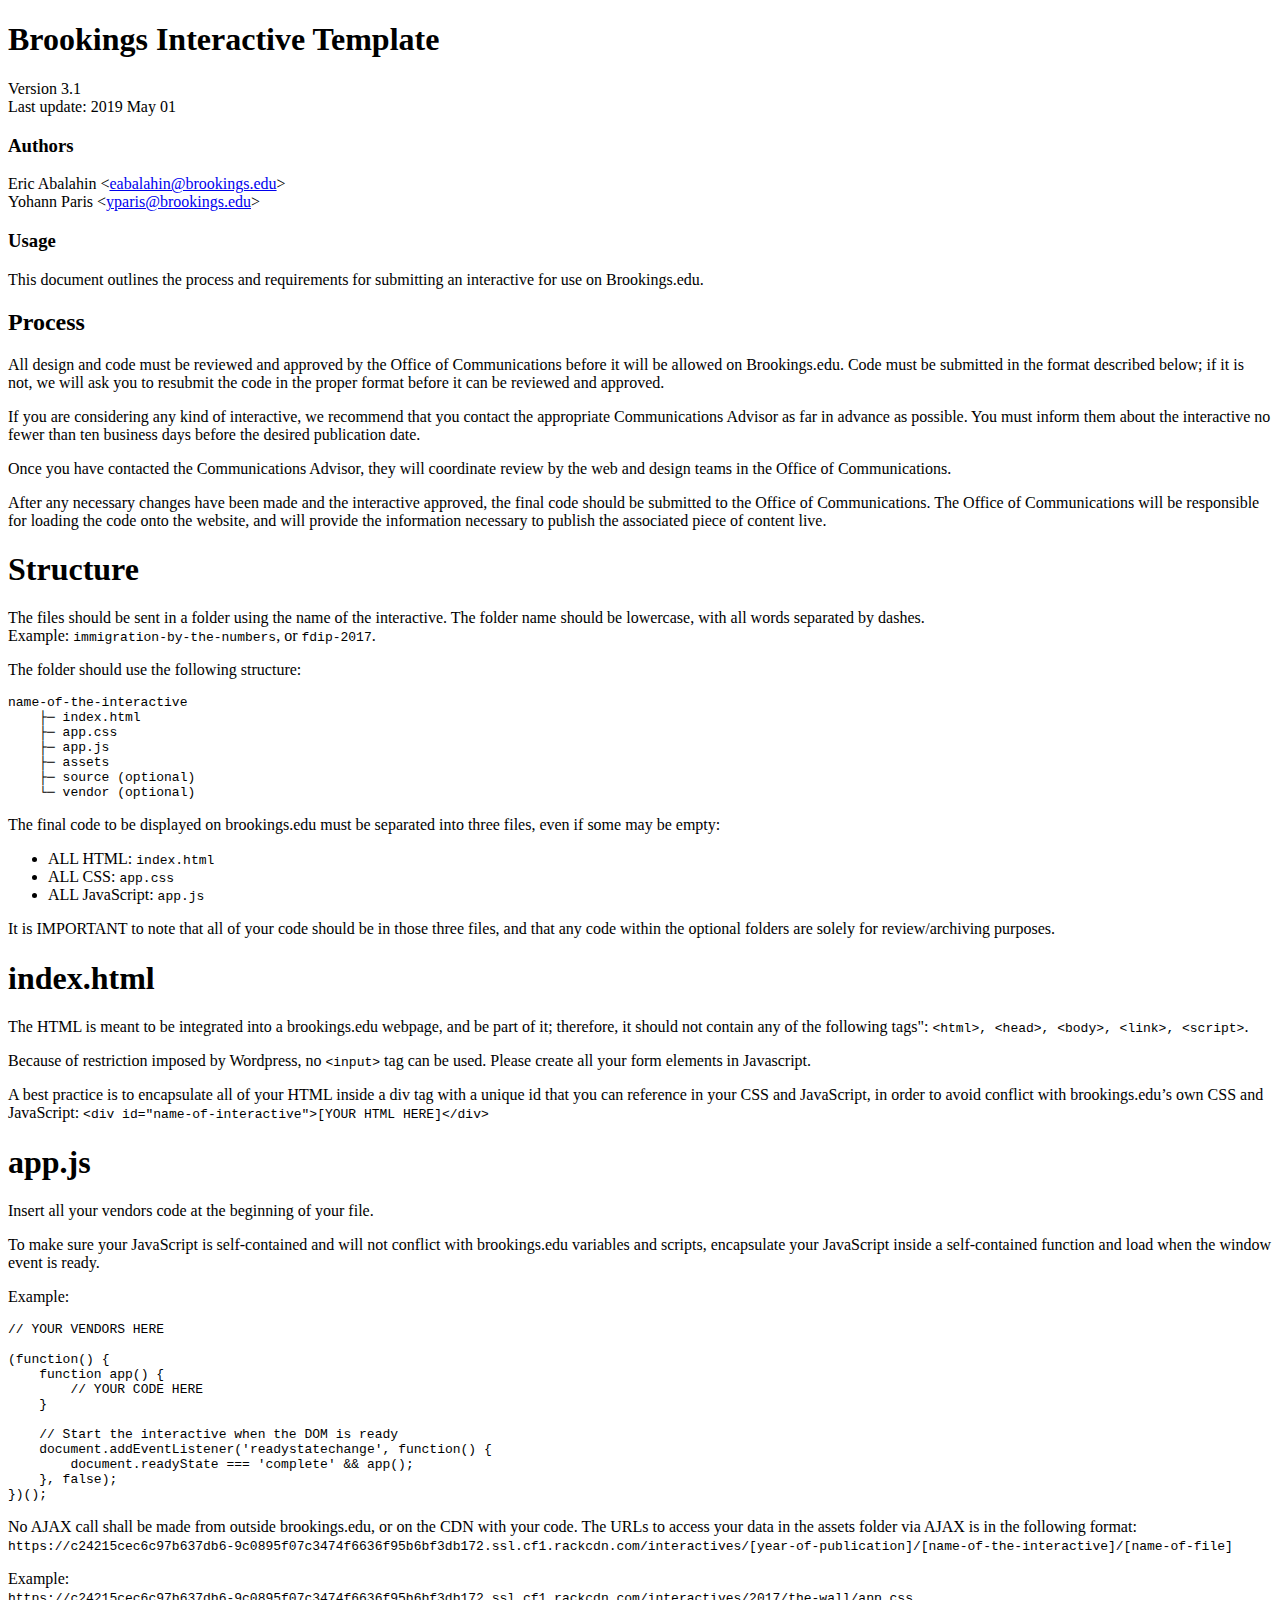
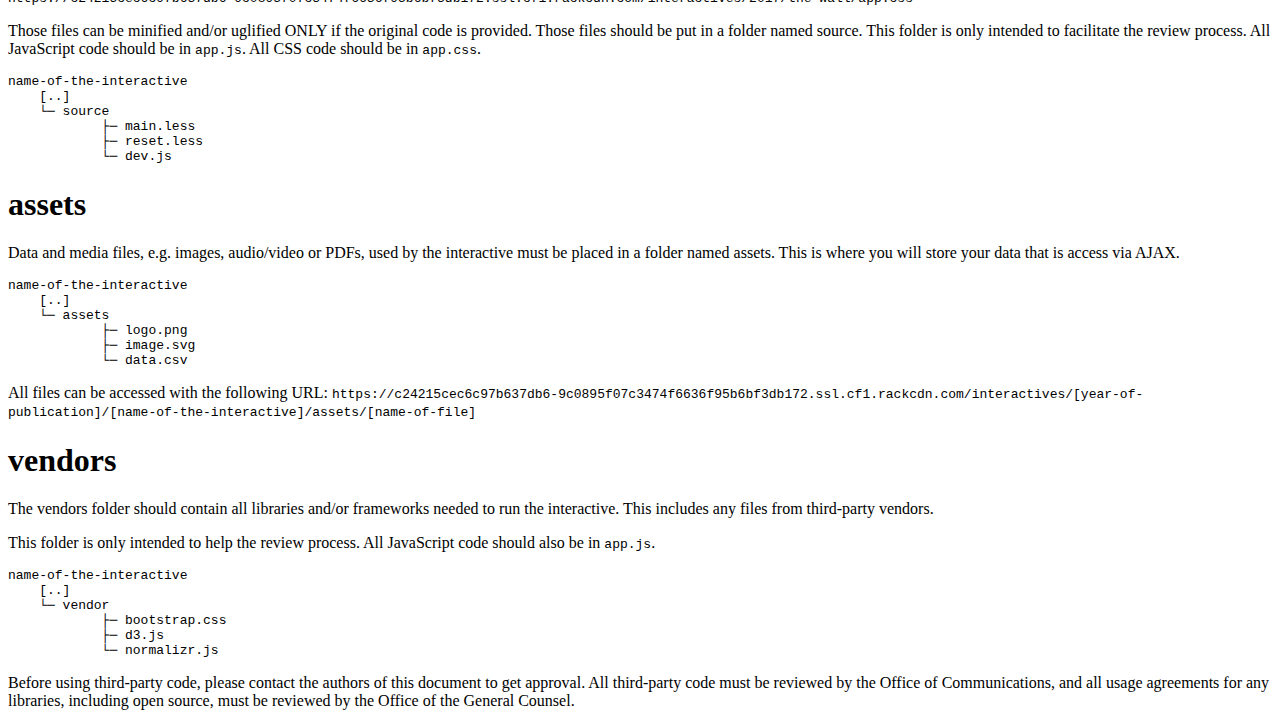
<file: README.html>
<!DOCTYPE html>
<html>

<head>
    <meta charset="utf-8">
    <meta name="viewport" content="width=device-width,minimum-scale=1,initial-scale=1">
</head>

<body>
    <h1>Brookings Interactive Template</h1>
    <p>Version 3.1<br>
        Last update: 2019 May 01</p>
    <h3>Authors</h3>
    <p>Eric Abalahin &lt;<a href="mailto:eabalahin@brookings.edu">eabalahin@brookings.edu</a>&gt;<br>
        Yohann Paris &lt;<a href="mailto:yparis@brookings.edu">yparis@brookings.edu</a>&gt;</p>
    <h3>Usage</h3>
    <p>This document outlines the process and requirements for submitting an interactive for use on Brookings.edu.</p>
    <h2>Process</h2>
    <p>All design and code must be reviewed and approved by the Office of Communications before it will be allowed on Brookings.edu. Code must be submitted in the format described below; if it is not, we will ask you to resubmit the code in the proper format before it can be reviewed and approved.</p>
    <p>If you are considering any kind of interactive, we recommend that you contact the appropriate Communications Advisor as far in advance as possible. You must inform them about the interactive no fewer than ten business days before the desired publication date.</p>
    <p>Once you have contacted the Communications Advisor, they will coordinate review by the web and design teams in the Office of Communications.</p>
    <p>After any necessary changes have been made and the interactive approved, the final code should be submitted to the Office of Communications. The Office of Communications will be responsible for loading the code onto the website, and will provide the information necessary to publish the associated piece of content live.</p>
    <h1>Structure</h1>
    <p>The files should be sent in a folder using the name of the interactive. The folder name should be lowercase, with all words separated by dashes.<br>
        Example: <code>immigration-by-the-numbers</code>, or <code>fdip-2017</code>.</p>
    <p>The folder should use the following structure:</p>
    <pre><code class="language-bash">name-of-the-interactive
    ├─ index.html
    ├─ app.css
    ├─ app.js
    ├─ assets
    ├─ <span class="hljs-built_in">source</span> (optional)
    └─ vendor (optional)
</code></pre>
    <p>The final code to be displayed on brookings.edu must be separated into three files, even if some may be empty:</p>
    <ul>
        <li>ALL HTML: <code>index.html</code></li>
        <li>ALL CSS: <code>app.css</code></li>
        <li>ALL JavaScript: <code>app.js</code></li>
    </ul>
    <p>It is IMPORTANT to note that all of your code should be in those three files, and that any code within the optional folders are solely for review/archiving purposes.</p>
    <h1>index.html</h1>
    <p>The HTML is meant to be integrated into a brookings.edu webpage, and be part of it; therefore, it should not contain any of the following tags": <code>&lt;html&gt;, &lt;head&gt;, &lt;body&gt;, &lt;link&gt;, &lt;script&gt;</code>.</p>
    <p>Because of restriction imposed by Wordpress, no <code>&lt;input&gt;</code> tag can be used. Please create all your form elements in Javascript.</p>
    <p>A best practice is to encapsulate all of your HTML inside a div tag with a unique id that you can reference in your CSS and JavaScript, in order to avoid conflict with brookings.edu’s own CSS and JavaScript: <code>&lt;div id="name-of-interactive"&gt;[YOUR HTML HERE]&lt;/div&gt;</code></p>
    <h1>app.js</h1>
    <p>Insert all your vendors code at the beginning of your file.</p>
    <p>To make sure your JavaScript is self-contained and will not conflict with brookings.edu variables and scripts, encapsulate your JavaScript inside a self-contained function and load when the window event is ready.</p>
    <p>Example:</p>
    <pre><code class="language-javascript"><span class="hljs-comment">// YOUR VENDORS HERE</span>

(<span class="hljs-function"><span class="hljs-keyword">function</span>(<span class="hljs-params"></span>) </span>{
    <span class="hljs-function"><span class="hljs-keyword">function</span> <span class="hljs-title">app</span>(<span class="hljs-params"></span>) </span>{
        <span class="hljs-comment">// YOUR CODE HERE</span>
    }

    <span class="hljs-comment">// Start the interactive when the DOM is ready</span>
    <span class="hljs-built_in">document</span>.addEventListener(<span class="hljs-string">'readystatechange'</span>, <span class="hljs-function"><span class="hljs-keyword">function</span>(<span class="hljs-params"></span>) </span>{
        <span class="hljs-built_in">document</span>.readyState === <span class="hljs-string">'complete'</span> &amp;&amp; app();
    }, <span class="hljs-literal">false</span>);
})();
</code></pre>
    <p>No AJAX call shall be made from outside brookings.edu, or on the CDN with your code. The URLs to access your data in the assets folder via AJAX is in the following format:<br>
        <code>https://c24215cec6c97b637db6-9c0895f07c3474f6636f95b6bf3db172.ssl.cf1.rackcdn.com/interactives/[year-of-publication]/[name-of-the-interactive]/[name-of-file]</code></p>
    <p>Example:<br>
        <code>https://c24215cec6c97b637db6-9c0895f07c3474f6636f95b6bf3db172.ssl.cf1.rackcdn.com/interactives/2017/the-wall/app.css</code></p>
    <p>Those files can be minified and/or uglified ONLY if the original code is provided. Those files should be put in a folder named source. This folder is only intended to facilitate the review process. All JavaScript code should be in <code>app.js</code>. All CSS code should be in <code>app.css</code>.</p>
    <pre><code class="language-bash">name-of-the-interactive
    [..]
    └─ <span class="hljs-built_in">source</span>
            ├─ main.less
            ├─ reset.less
            └─ dev.js
</code></pre>
    <h1>assets</h1>
    <p>Data and media files, e.g. images, audio/video or PDFs, used by the interactive must be placed in a folder named assets. This is where you will store your data that is access via AJAX.</p>
    <pre><code class="language-bash">name-of-the-interactive
    [..]
    └─ assets
            ├─ logo.png
            ├─ image.svg
            └─ data.csv
</code></pre>
    <p>All files can be accessed with the following URL:
        <code>https://c24215cec6c97b637db6-9c0895f07c3474f6636f95b6bf3db172.ssl.cf1.rackcdn.com/interactives/[year-of-publication]/[name-of-the-interactive]/assets/[name-of-file]</code></p>
    <h1>vendors</h1>
    <p>The vendors folder should contain all libraries and/or frameworks needed to run the interactive. This includes any files from third-party vendors.</p>
    <p>This folder is only intended to help the review process. All JavaScript code should also be in <code>app.js</code>.</p>
    <pre><code class="language-bash">name-of-the-interactive
    [..]
    └─ vendor
            ├─ bootstrap.css
            ├─ d3.js
            └─ normalizr.js
</code></pre>
    <p>Before using third-party code, please contact the authors of this document to get approval. All third-party code must be reviewed by the Office of Communications, and all usage agreements for any libraries, including open source, must be reviewed by the Office of the General Counsel.</p>
</body>

</html>
</file>
